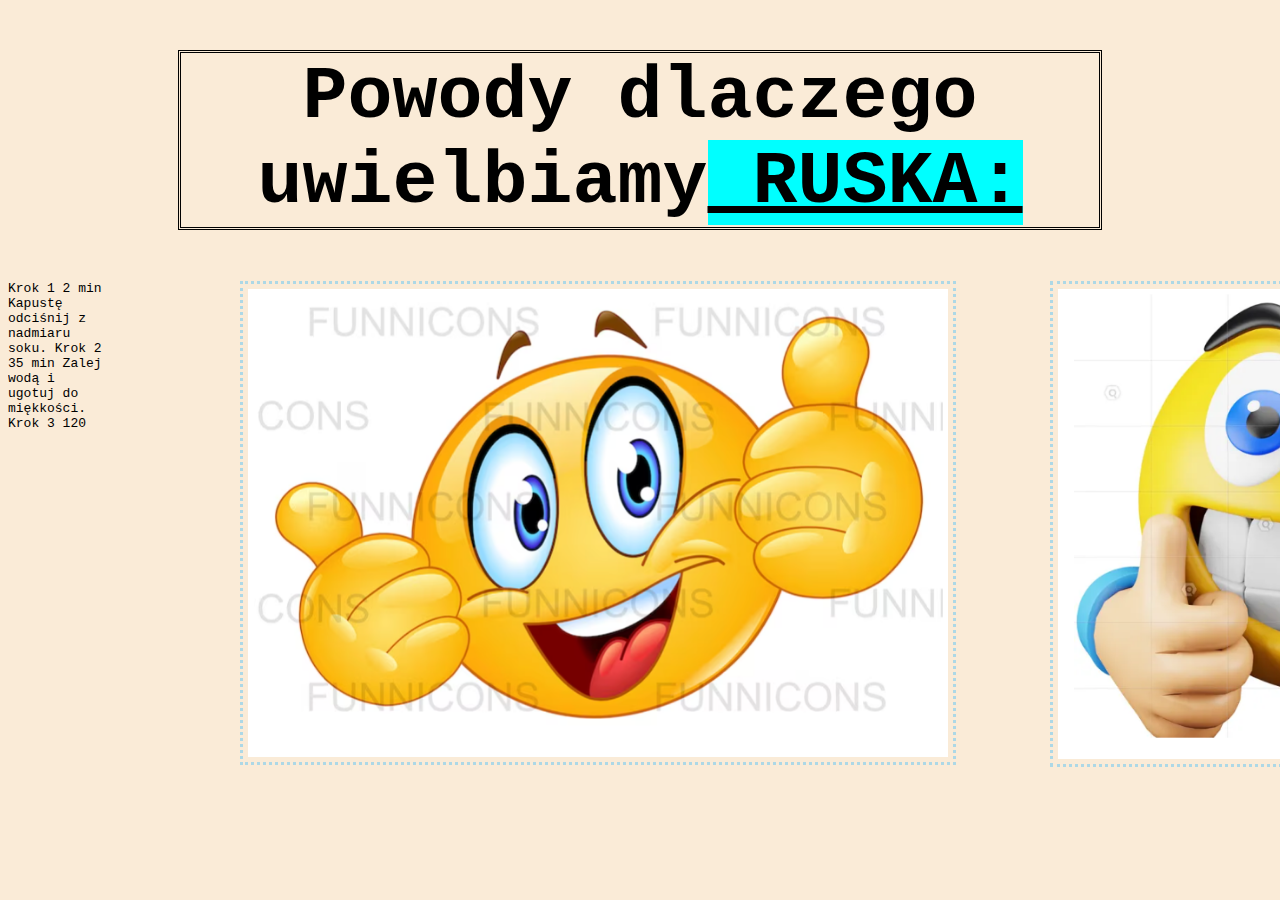
<file: index.html>
<!DOCTYPE html>
<html lang="en">

<head>
    <meta charset="UTF-8">
    <meta name="viewport" content="width=device-width, initial-scale=1.0">
    <link rel="stylesheet" href="style.css">
    <title>Dominik</title>
</head>

<body>
    <h1 id="h1naglowek">Powody dlaczego <span id="uwielbiamy">uwielbiamy</span><strong id="rusek"> RUSKA:</strong></h1>
    <a href="left.html"><img src="img/like.png" id="like"></a>
    <a href="right.html"><img src="img/like2.png" id="like2"></a>
    <p id="bigos">Krok 1 2 min Kapustę odciśnij z nadmiaru soku. Krok 2 35 min Zalej wodą i ugotuj do miękkości. Krok 3 120 min Grzyby umyj i namocz na ok. 2 godziny. Krok 4 15 min Ugotuj grzyby. Krok 5 5 min Następnie pokrój grzyby w paseczki, wodę po gotowaniu zachowaj do bigosu. Krok 6 10 min Mięso pokrój w kostkę i podsmaż, następnie dodaj pokrojoną cebulę, jałowiec i Kostki Mięsne. Krok 7 15 min Podlej szklanką wody i duś do miękkości. Krok 8 5 min Do kapusty dodaj mięso, pokrojoną kiełbasę, śliwki pokrojone w paseczki i koncentrat pomidorowy. Krok 9 1 min Dopraw majerankiem i pieprzem. Krok 10 4 min Kminek zaparz wrzącą wodą i przecedź do bigosu (ziarenka wyrzuć). Krok 11 1 min Bigos podawaj ze świeżym pieczywem.</p>
    <!--    <section id="img1section">
        <img src="img/dominik_przykuc.png" alt="domink przykuc" id="img1">
        <p>domink jest naprawde kochany</p> 
    </section> -->

</body>

</html>
</file>
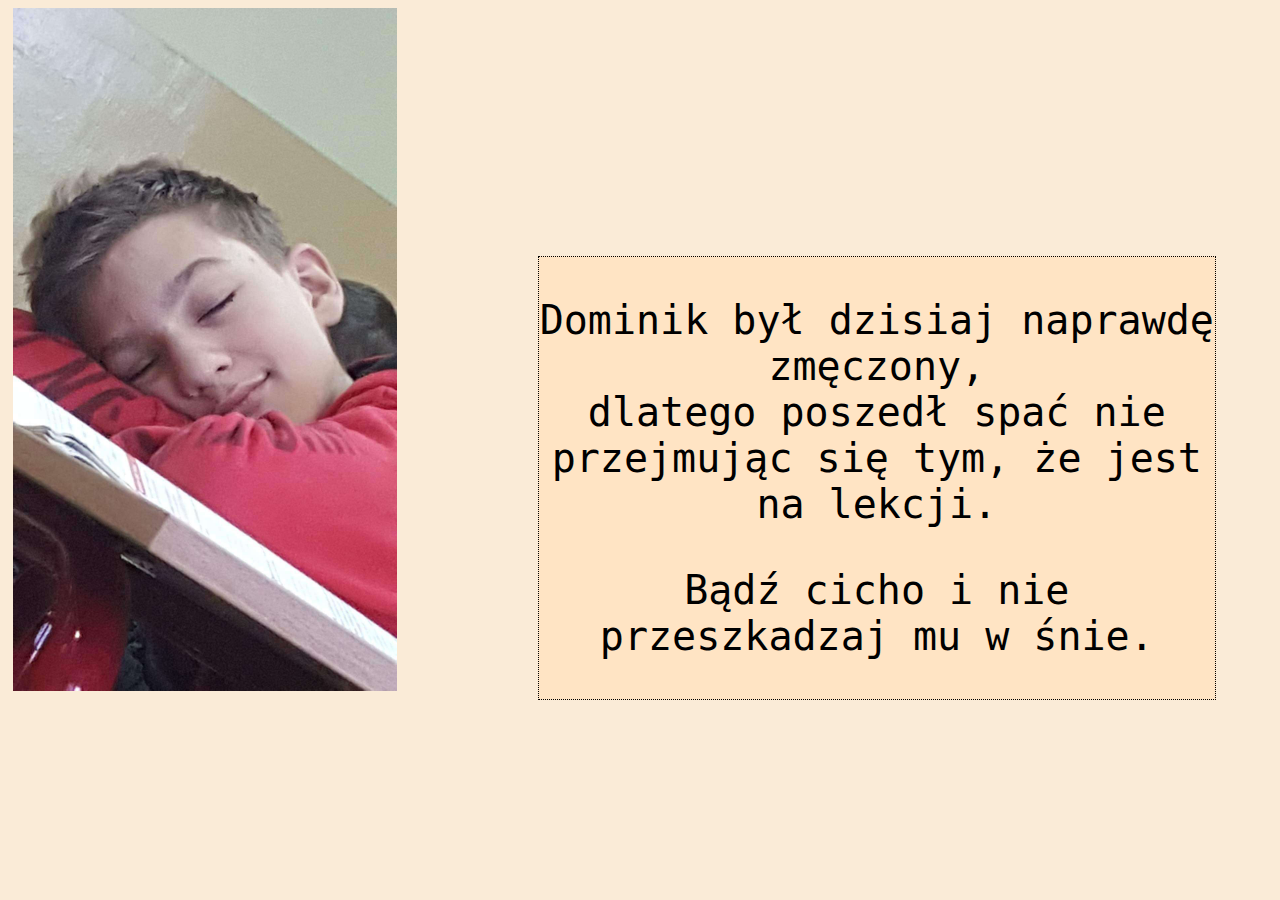
<file: left.html>
<!DOCTYPE html>
<html lang="en">

<head>
    <meta charset="UTF-8">
    <meta name="viewport" content="width=device-width, initial-scale=1.0">
    <title>Like</title>
    <style>
        body {
            background-color: antiquewhite;
            
            font-family: monospace;
        }

        #spiacy {
            width: 30%;
            position: absolute;
            left: 1%;
        }

        p {
            font-size: 40px;
        }

        #sen_ruska {
            background-color: bisque;
            margin-left: 5%;
            margin-right: 5%;
            border: 1px dotted black;
            margin-top: 1%;
            position: absolute;
            left: 37%;
            top: 27%;
            text-align: center;
        }
    </style>
</head>

<body>
    <img src="img/spiacy.jpg" id="spiacy">
    <section id="sen_ruska">
        <p>Dominik był dzisiaj naprawdę zmęczony,<br> dlatego poszedł spać nie przejmując się tym, że jest na lekcji.
        </p>
        <p>Bądź cicho i nie przeszkadzaj mu w śnie.</p>
    </section>
</body>

</html>
</file>
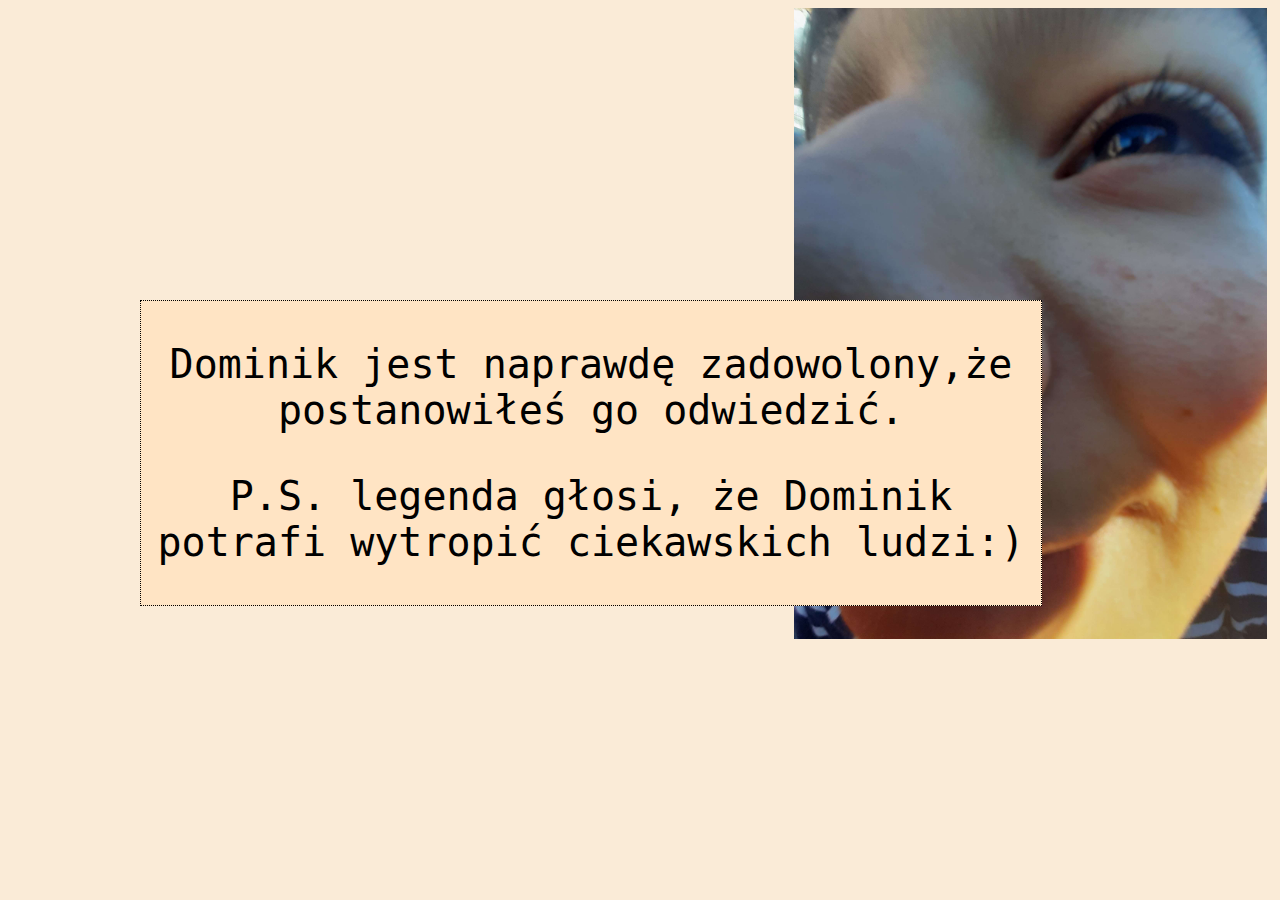
<file: right.html>
<!DOCTYPE html>
<html lang="en">

<head>
    <meta charset="UTF-8">
    <meta name="viewport" content="width=device-width, initial-scale=1.0">
    <title>Like</title>
    <style>
        body {
            background-color: antiquewhite;
            text-align: center;
            font-family: monospace;
        }

        #bliski {
            width: 37%;
            position: absolute;
            right: 1%;
            z-index: 1;
        }

        #szczescie {
            background-color: bisque;
            border: 1px dotted black;
            position: absolute;
            left: 140px;
            top: 300px;
            font-size: 40px;
            width: 900px;
            z-index: 2;
        }
    </style>
</head>

<body>
    <img src="img/bliski.jpg" id="bliski">
    <section id="szczescie">
        <p>Dominik jest naprawdę zadowolony,że postanowiłeś go odwiedzić.</p>
        <p>P.S. legenda głosi, że Dominik potrafi wytropić ciekawskich ludzi:)</p>
    </section>
</body>

</html>
</file>
<file: style.css>
body {
    background-color: antiquewhite;
    font-family: monospace;
}

#rusek {
    background-color: cyan;
    text-decoration: underline;
}


#img1 {
    margin-top: 10px;
    border: 5px ridge cyan;
}

#h1naglowek {
    border: 3px double black;
    margin-left: 170px;
    margin-right: 170px;
    text-align: center;
    font-size: 75px;
    padding: 2px;
}

#like {
    width: 700px;
    position: absolute;
    left: 240px;
    border: 3px dotted lightblue;
    padding: 5px;
}

#like2 {
    position: absolute;
    left: 1050px;
    height: 470px;
    border: 3px dotted lightblue;
    padding: 5px;
}

#bigos{
    width: 100px;
    height: 150px;
    overflow: auto;
}
</file>
